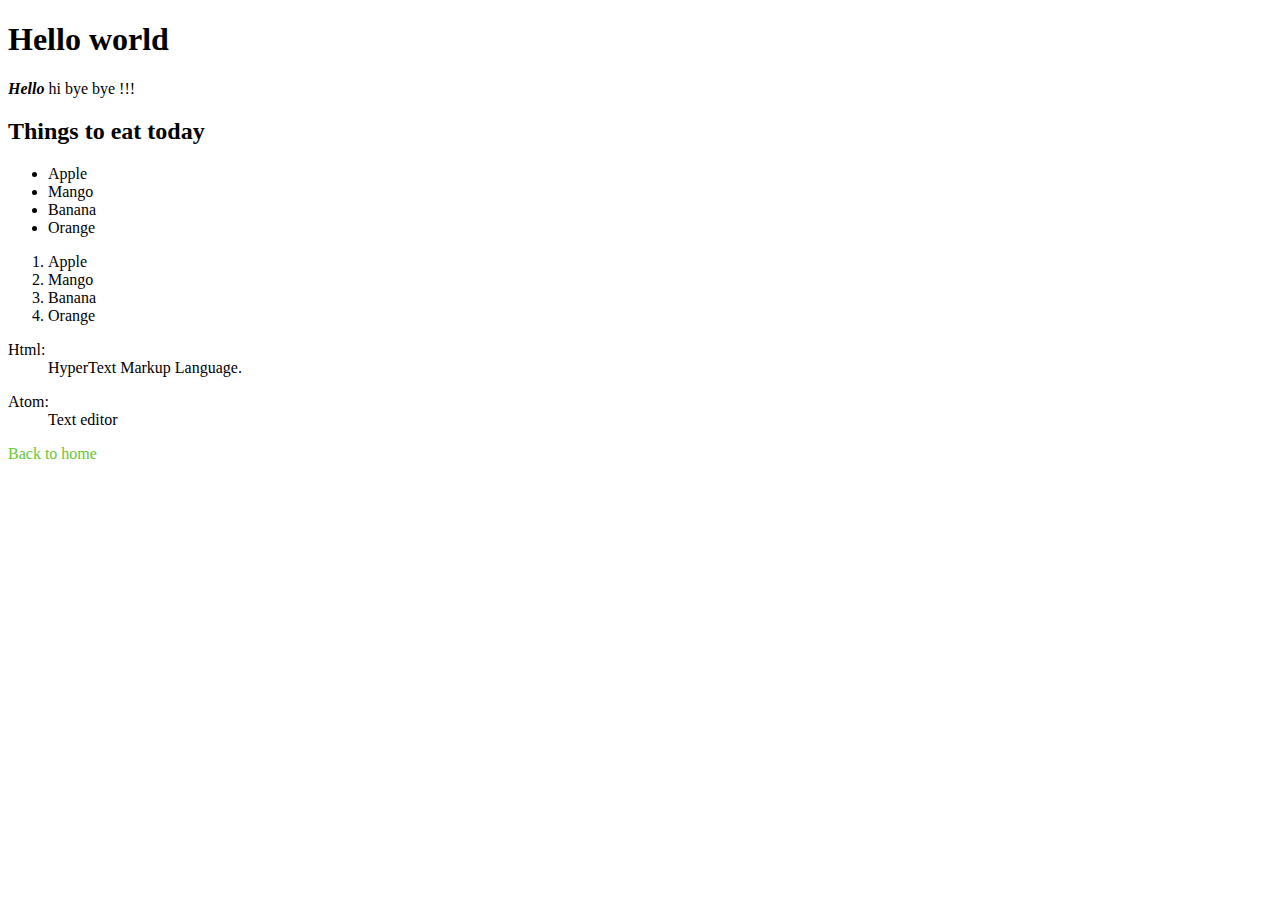
<file: helloworld.html>
<!DOCTYPE html>
<html>
  <head>
    <meta charset="utf-8">
    <title>My first exercise</title>
    <link rel="stylesheet" href="style1.css">
  </head>
  <body>
    <h1>Hello <span>world</span> </h1>
<p>
  <strong><em>Hello</em></strong> hi bye bye !!!
</p>
<h2>Things to eat today</h2>
<ul>
  <li>Apple</li>
  <li>Mango</li>
  <li>Banana</li>
  <li>Orange</li>
</ul>

<ol>
  <li>Apple</li>
  <li>Mango</li>
  <li>Banana</li>
  <li>Orange</li>
</ol>

<dl class="">
  <dt>Html:</dt>
  <dd>HyperText Markup Language.</dd>
</dl>
<dl class="">
  <dt>Atom:</dt>
  <dd>Text editor</dd>
</dl>
<a href="index.html" style="">Back to home</a>
  </body>
</html>
</file>
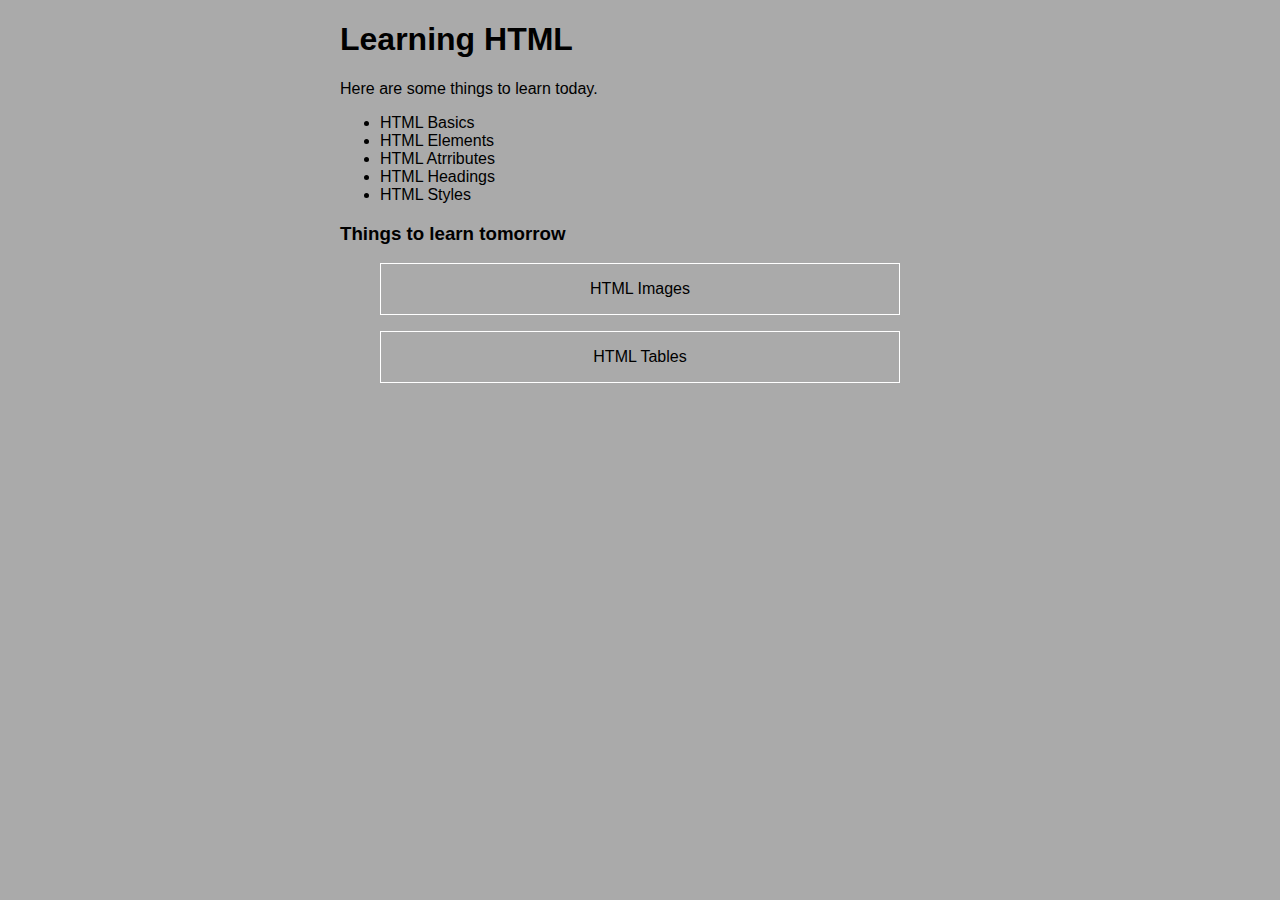
<file: website1.html>
<!DOCTYPE html>
<html>
  <head>
    <meta charset="utf-8">
    <title>My first assignment</title>
    <link rel="stylesheet" href="css/website1style.css">
  </head>
  <body>
<h1>Learning HTML</h1>
<p>
  Here are some things to learn today.
</p>
<ul>
  <li>HTML Basics</li>
  <li>HTML Elements</li>
  <li>HTML Atrributes</li>
  <li>HTML Headings</li>
  <li>HTML Styles</li>
</ul>

<h3>Things to learn tomorrow</h3>
<blockquote>
  <p>
    HTML Images
  </p>
</blockquote>
<blockquote>
  <p>
    HTML Tables
  </p>
</blockquote>

  </body>
</html>
</file>
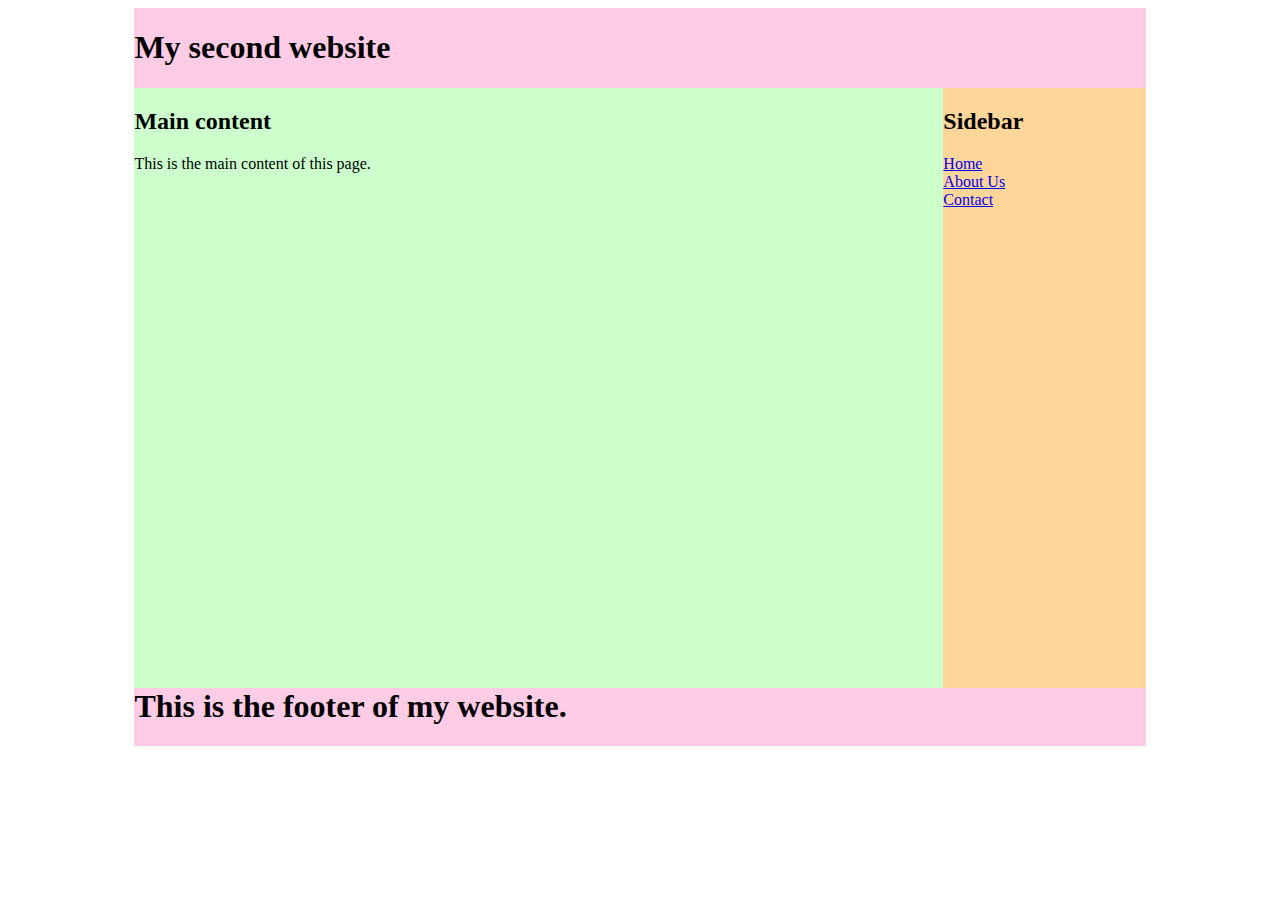
<file: Practice/secondweb.html>
<!DOCTYPE html>
<html>
  <head>
    <meta charset="utf-8">
    <title>My second website</title>
    <link rel="stylesheet" href="style2.css">
  </head>
  <body>

    <div class="wrap">
      <h1>My second website</h1>

    <div class="content">
      <h2>Main content</h2>
      <p>
        This is the main content of this page.
      </p>
    </div>

    <aside>
      <h2>Sidebar</h2>
      <ul>
        <li><a href="#">Home</a></li>
        <li><a href="#">About Us</a></li>
        <li><a href="#">Contact</a></li>
      </ul>
    </aside>
    <footer>
      <h1>This is the footer of my website.</h1>
    </footer>
</div>

  </body>
</html>
</file>
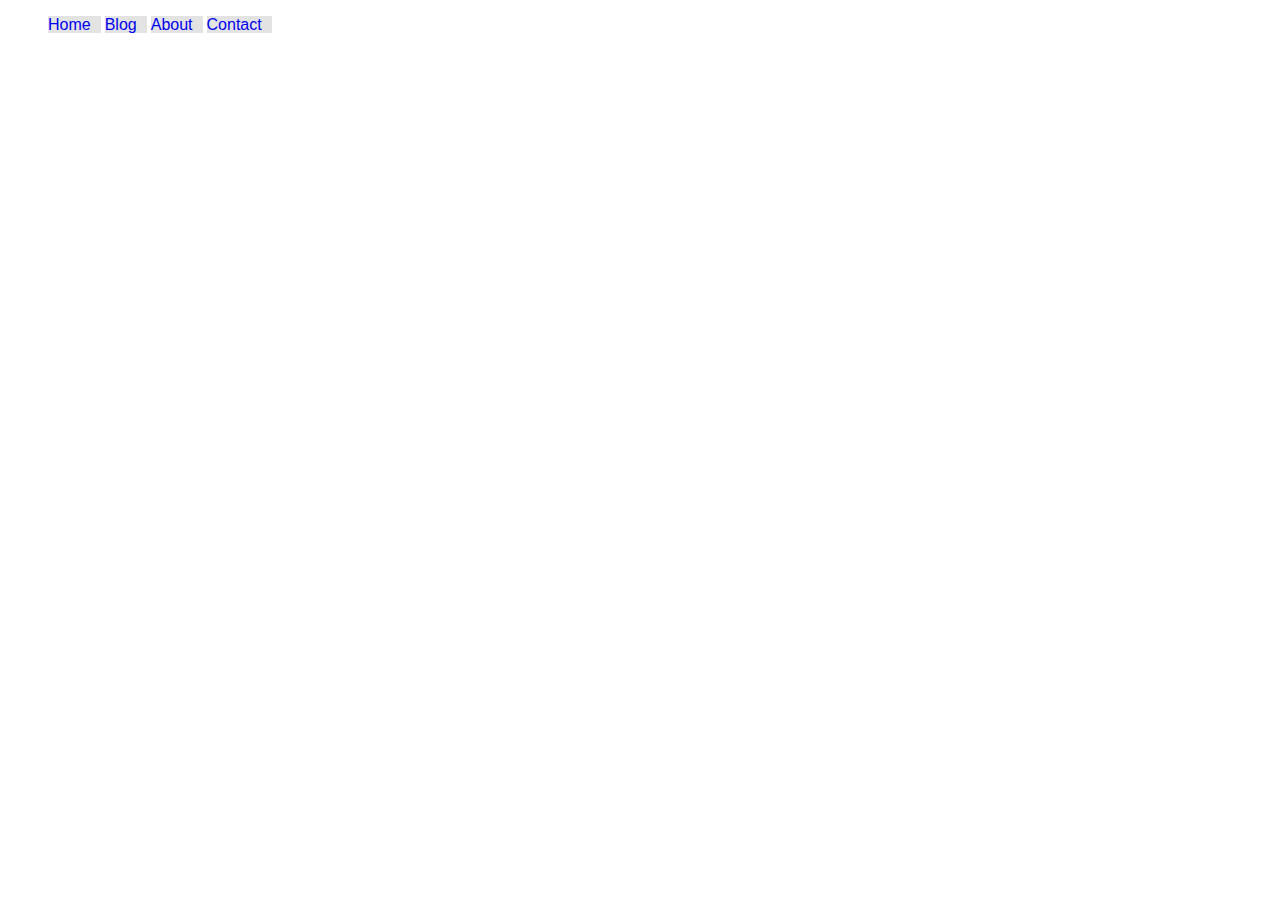
<file: Practice/thirdweb.html>
<!DOCTYPE html>
<html>
  <head>
    <meta charset="utf-8">
    <title>My Third website</title>
    <link rel="stylesheet" href="style3.css">
  </head>
  <body>
    <ul>
      <li><a href="#">Home</a></li>
      <li><a href="#">Blog</a></li>
      <li><a href="#">About</a></li>
      <li><a href="#">Contact</a></li>
    </ul>
  </body>
</html>
</file>
<file: style1.css>
a{
  color:rgb(100,200,50);
  text-decoration:none;
}
</file>
<file: css/website1style.css>
body{
  background-color: #aaaaaa;
  font-family: sans-serif;
  width: 600px;
  margin:auto;
}
blockquote{
  border: 1px solid white;
  text-align: center;
}
</file>
<file: Practice/style2.css>
.wrap{
  min-width:600px;
  width:80%;
  margin:auto;
  background: #ffcce6;
  overflow: hidden;
}
.content{
  background: #ccffcc;
  float: left;
  width: 80%;
}
.content,aside{
  height: 600px;
}
aside{
  background: #ffd699;
  float: left;
  width: 20%;
}
aside ul{
  list-style: none;
  padding-left: 0px;
}
</file>
<file: Practice/style3.css>
li{
  display: inline;
  background: #e3e3e3;
  font-family: sans-serif;
  padding-right: 10px;
}
ul a{
  text-decoration: none;
}
ul a:hover{
  text-decoration: underline;
}
li a:hover{
    font-size: 20px;
}
</file>
